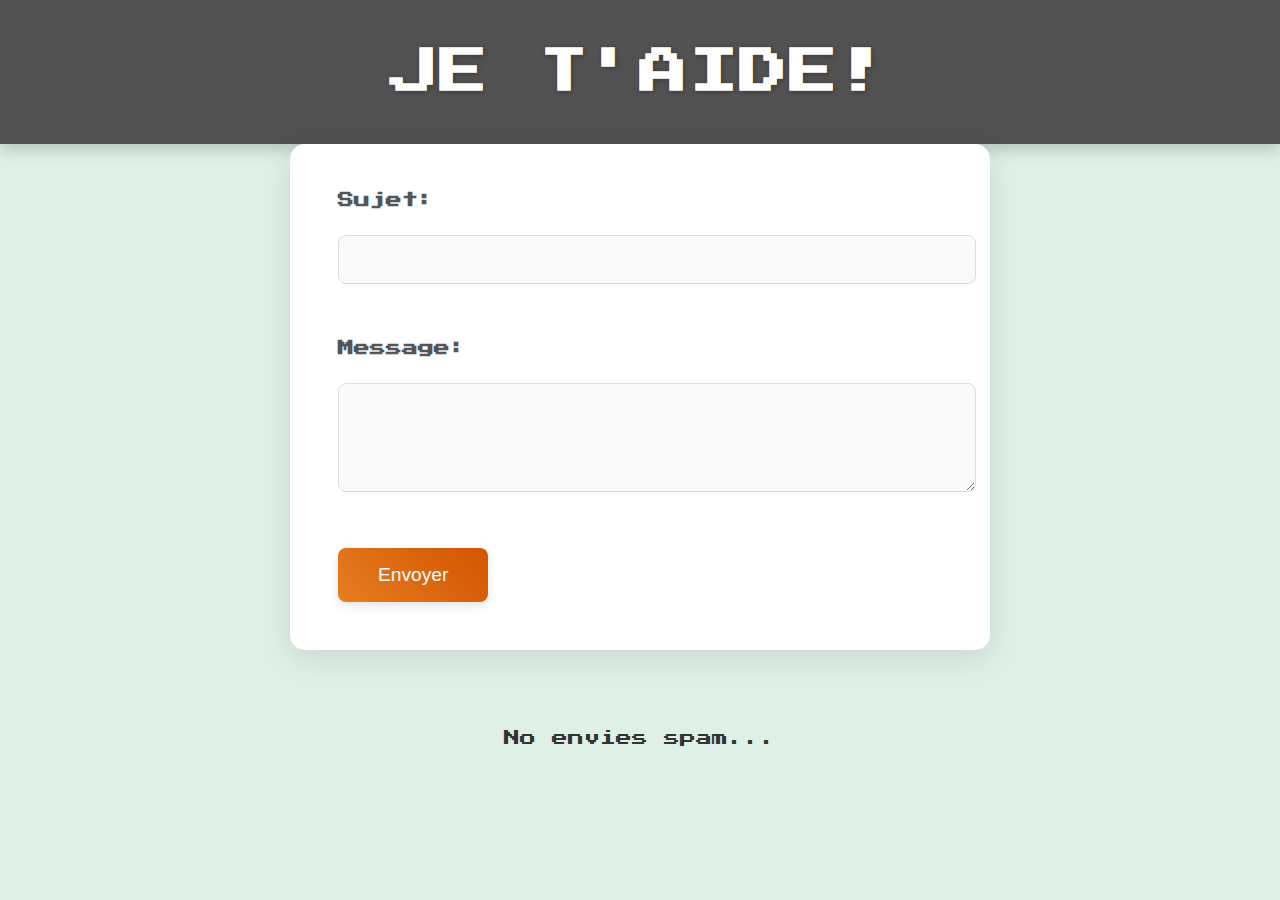
<file: index.html>
<!DOCTYPE html>
<html lang="en">
<head>
  <link rel="icon" href="/favicon-32x32.png" type="image/png">
  <link rel="stylesheet" href="styles.css">
  <link rel="preconnect" href="https://fonts.googleapis.com">
  <link rel="preconnect" href="https://fonts.gstatic.com" crossorigin>
  <link href="https://fonts.googleapis.com/css2?family=Press+Start+2P&display=swap" rel="stylesheet">
  <meta charset="UTF-8">
  <meta name="viewport" content="width=device-width, initial-scale=1.0">
  <title>Je t'aide!</title>
</head>
<body>
  <header>
    <h1 class="help">Je t'aide!</h1>
  </header>
  <main>
    <section>
      <form id="contactForm" novalidate>
        <label for="subject">Sujet:</label><br>
        <input type="text" id="subject" name="subject" required><br><br>
        <label for="message">Message:</label><br>
        <textarea id="message" name="body" rows="5" cols="30" required></textarea><br><br>
        <button type="submit" id="submitBtn">Envoyer</button>
        <p id="error-message" style="color:red;display:none">Veuillez remplir tous les champs!</p>
      </form>
    </section>
  </main>
  <script>
    document.getElementById("contactForm").addEventListener("submit", function(e) {
      e.preventDefault();

      const subject = document.getElementById("subject").value.trim();
      const message = document.getElementById("message").value.trim();

      if (!subject || !message) {
        document.getElementById("error-message").style.display = "block";
        return;
      }

      fetch('/send', {
        method: 'POST',
        headers: { 'Content-Type': 'application/json' },
        body: JSON.stringify({ subject, message })
      })
      .then(response => {
        if (!response.ok) {
          throw new Error('Network response was not ok');
        }
        return response.json();
      })
      .then(data => {
        console.log('Message sent successfully:', data);
        // Optionally, you can display a success message to the user here
      })
      .catch(error => {
        console.error('Error sending message:', error);
        // Optionally, you can display an error message to the user here
      });
    });
  </script>
  <footer>No envies spam...</footer>
</body>
</html>
</file>
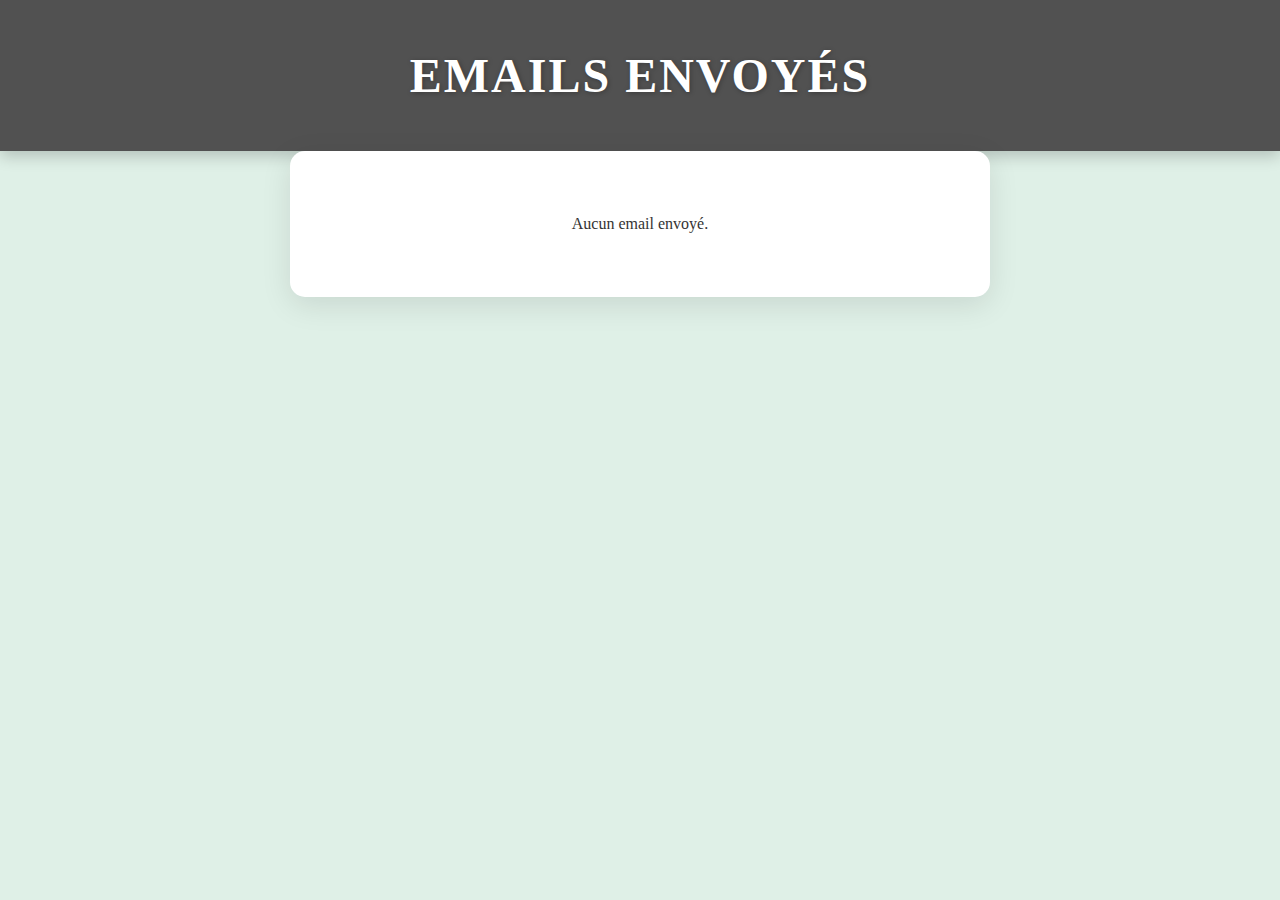
<file: emails.html>
<!DOCTYPE html>
<html lang="en">
<head>
    <meta charset="UTF-8">
    <meta name="viewport" content="width=device-width, initial-scale=1.0">
    <title>Emails Envoyés</title>
    <link rel="stylesheet" href="styles.css"> 
</head>
<body>
    <header>
        <h1 class="help">Emails Envoyés</h1>
    </header>
    <main>
        <section id="emailsList">
            </section>
    </main>
    <script>
        function displayEmails() {
            let emails = JSON.parse(localStorage.getItem('emails')) || [];
            const emailsList = document.getElementById('emailsList');
            emailsList.innerHTML = ''; 

            if (emails.length === 0) {
                emailsList.innerHTML = '<p>Aucun email envoyé.</p>';
                return;
            }

            emails.forEach(email => {
                const emailDiv = document.createElement('div');
                emailDiv.innerHTML = `
                    <h3>${email.subject}</h3>
                    <p>${email.body}</p>
                    <p class="date">${new Date(email.date).toLocaleString()}</p>
                    <hr>
                `;
                emailsList.appendChild(emailDiv);
            });
        }

        displayEmails();
    </script>
</body>
</html>
</file>
<file: styles.css>
body {
  font-family: 'Press Start 2P', cursive;
  background: #dff0e7;
  color: #333;
  margin: 0;
  padding: 0;
  display: flex;
  flex-direction: column;
  align-items: center;
  min-height: 100vh;
  text-align: center;
  overflow-x: hidden;
}

header {
  background-color: #333;
  color: #fff;
  width: 100%;
  padding: 3rem 0;
  position: relative;
  overflow: hidden;
  box-shadow: 0 5px 15px rgba(0, 0, 0, 0.2);
}

.help {
  margin: 0;
  font-size: 3rem;
  z-index: 1;
  position: relative;
  text-transform: uppercase;
  letter-spacing: 2px;
  text-shadow: 1px 1px 5px rgba(0, 0, 0, 0.3);
}

header::before {
  content: '';
  position: absolute;
  top: 50%;
  left: 50%;
  transform: translate(-50%, -50%);
  width: 250%;
  height: 250%;
  background-color: rgba(255, 255, 255, 0.15);
  border-radius: 50%;
  z-index: 0;
  animation: pulse 4s infinite ease-in-out;
}

@keyframes pulse {
  0% {
    transform: translate(-50%, -50%) scale(1);
  }
  50% {
    transform: translate(-50%, -50%) scale(1.1);
  }
  100% {
    transform: translate(-50%, -50%) scale(1);
  }
}

main {
  width: 85%;
  max-width: 700px;
  padding: 2.5rem;
}

section {
  background-color: #fff;
  border-radius: 15px;
  padding: 3rem;
  box-shadow: 0 8px 30px rgba(0, 0, 0, 0.1);
  transform: translateY(-40px);
  transition: transform 0.3s ease;
}

section:hover {
  transform: translateY(0);
}

form {
  display: flex;
  flex-direction: column;
  align-items: flex-start;
}

label {
  margin-bottom: 0.7rem;
  font-weight: bold;
  text-align: left;
  color: #555;
}

input,
textarea {
  width: 100%;
  padding: 1rem;
  margin-bottom: 1.5rem;
  border: 1px solid #ddd;
  border-radius: 8px;
  transition: all 0.3s ease-in-out;
  background-color: #fafafa;
}

input:focus,
textarea:focus {
  border-color: #e67e22;
  outline: none;
  box-shadow: 0 0 5px rgba(230, 126, 34, 0.8);
  background-color: #fff;
}

button {
  background: linear-gradient(45deg, #e67e22, #d35400);
  color: #fff;
  padding: 1rem 2.5rem;
  border: none;
  border-radius: 8px;
  cursor: pointer;
  font-size: 1.2rem;
  transition: all 0.3s ease;
  box-shadow: 0 4px 10px rgba(0, 0, 0, 0.1);
}

button:hover {
  background: linear-gradient(45deg, #d35400, #e67e22);
  transform: translateY(-4px);
  opacity: 0.95;
}

button:active {
  transform: translateY(2px);
  opacity: 0.8;
}

#error-message {
  text-align: center;
  margin-top: 15px;
  font-size: 1rem;
  font-weight: bold;
  color: #e74c3c;
}

@media screen and (max-width: 768px) {
  main {
    padding: 1.5rem;
  }

  header {
    padding: 2rem 0;
  }

  .help {
    font-size: 2.2rem;
  }

  button {
    width: 100%;
    padding: 1rem;
    font-size: 1rem;
  }
}
</file>
